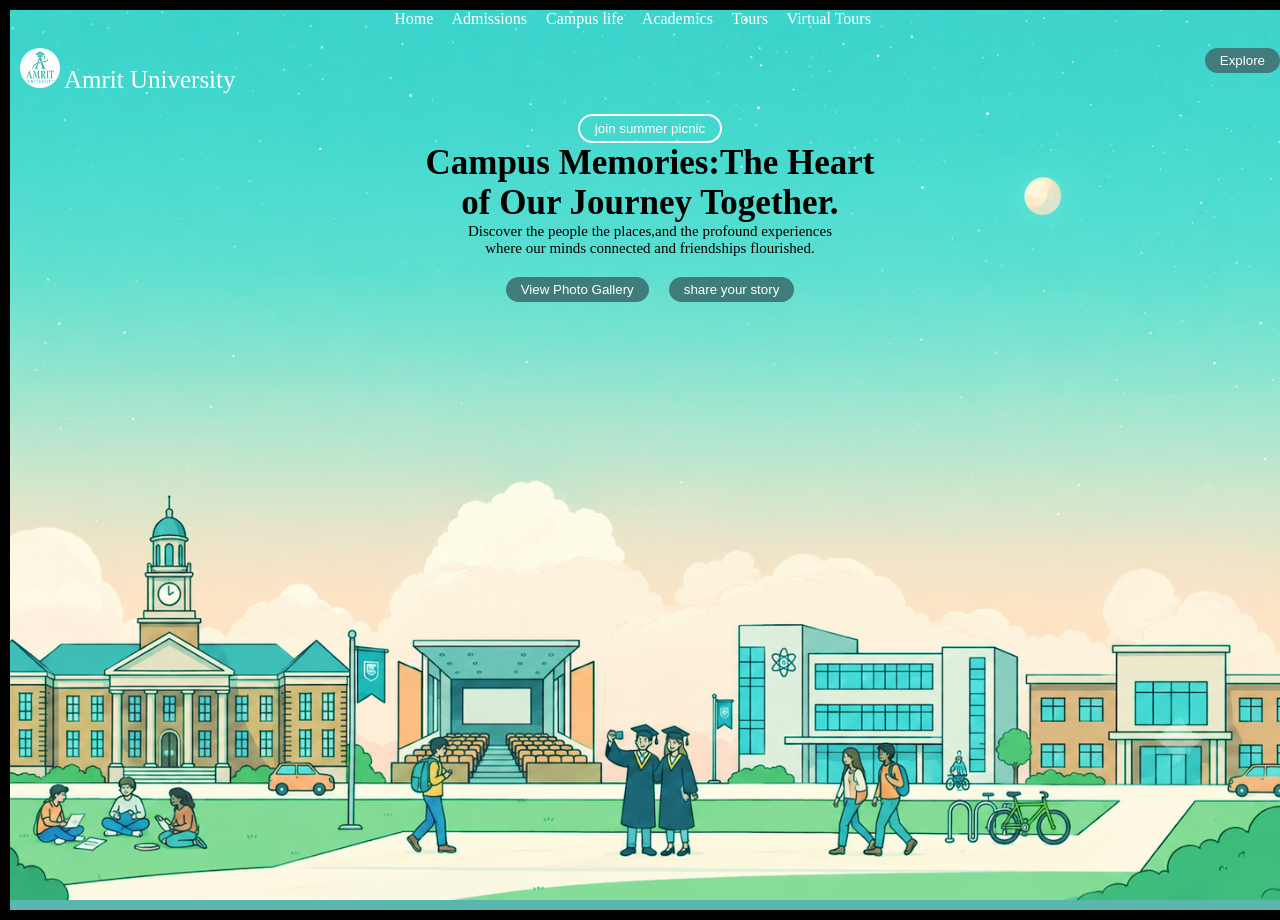
<file: index.html>
<!DOCTYPE html>
<html lang="en">

<head>
    <meta charset="UTF-8">
    <meta name="viewport" content="width=device-width, initial-scale=1.0">
    <title>amrit university</title>
    <link rel="stylesheet" href="css/style.css">
</head>

<body class="body-index">

    <header>



        <nav>
            <a class="home" href="index.html">Home</a>
            <a class="home" href="admission.html">Admissions</a>
            <a class="home" href="campuslife.html">Campus life</a>

            <a class="home" href="academics.html">Academics</a>
            <a class="home" href="tours.html">Tours</a>
            <a class="home" href="virtualtours.html">Virtual Tours</a>
        </nav>
        <main>
        <div class="explore-btn">
            <button class="explore">
                <a href="explore.html">Explore</a>
            </button>

        </div>

        <span>
            <img src="images/Amrit University Teal Emblem.png" alt="logo of university" class="logo">
            <p class="logop">Amrit University</p>
        </span>
    </header>
    <section>
        <div class="buttons">
            <button class="picnic"><a href="picnic.html">join summer picnic</a></button>
        </div>

        <h1>Campus Memories:The Heart <br> of Our Journey Together.</h1>
        <p>Discover the people the places,and the profound experiences<br> where our minds connected and friendships
            flourished.</p>
        <div class="buttons">

            <button class="gellery"><a href="photogallery.html">View Photo Gallery</a></button>
            <button class="story"><a href="story.html">share your story</a></button>
        </div>
    </section>

    </main>
    <section>


    </section>




</body>

</html>
</file>
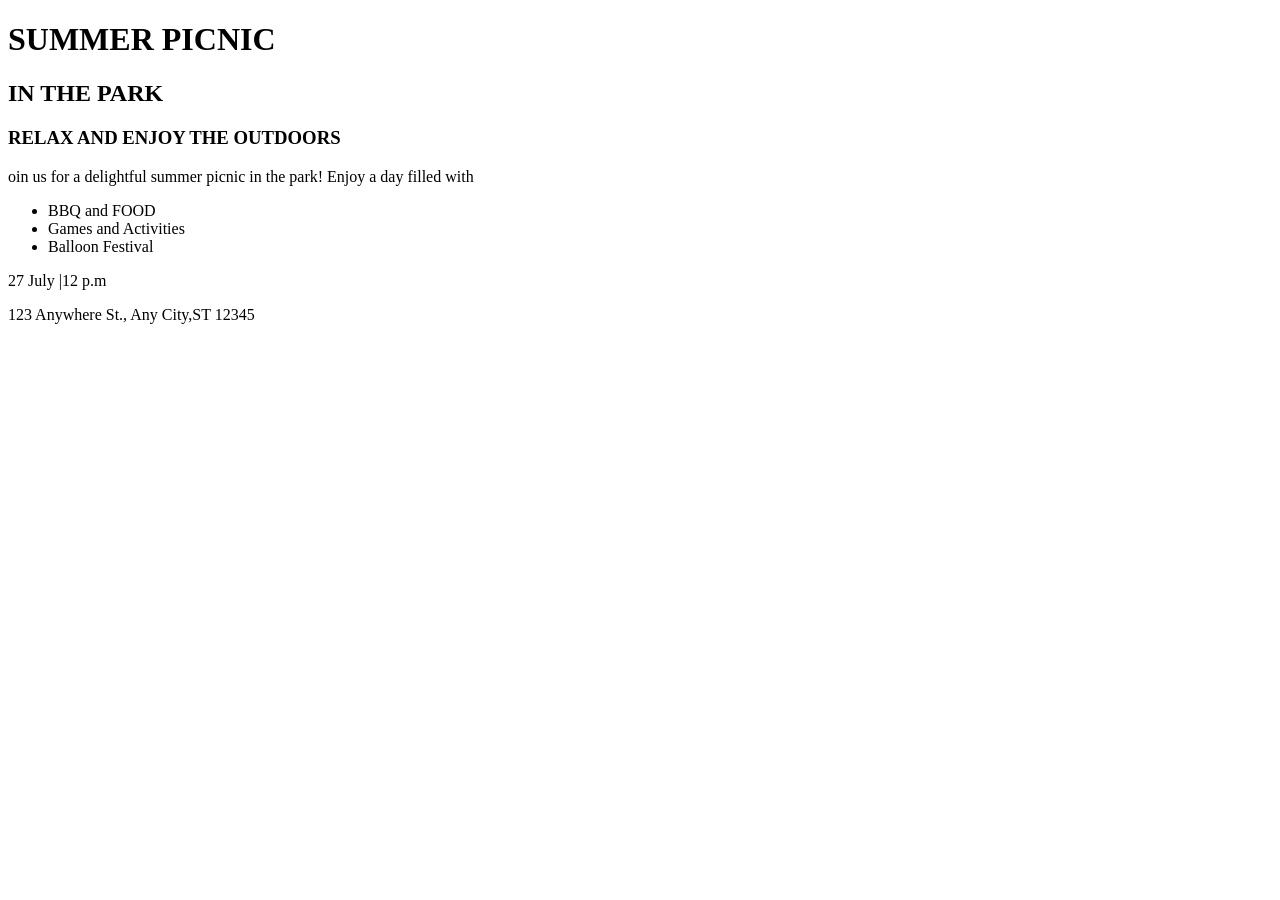
<file: picnic.html>
<!DOCTYPE html>
<html lang="en">

<head>
    <meta charset="UTF-8">
    <meta name="viewport" content="width=device-width, initial-scale=1.0">
    <title>amritkhaira university</title>
</head>

<body class="picnic-body">
    <header>
        <h1>SUMMER PICNIC</h1>
    </header>
    <main>
        <h2>IN THE PARK </h2>
        <h3>RELAX AND ENJOY THE OUTDOORS</h3>oin us for a delightful summer picnic in the park! Enjoy a day filled with
        <ul>
            <li>
                BBQ and FOOD
            </li>
            <li>Games and Activities</li>
            <li>Balloon Festival</li>
        </ul>
        <p>27 July |12 p.m</p>
        <p>123 Anywhere St., Any City,ST 12345</p>
    </main>


</body>

</html>
</file>
<file: css/style.css>
* {
  margin: 0px;
  padding: 0px;
  border-spacing: boarder-box;
  text-decoration: none;
}
.body-index {
  background-image: url(../images/websitebackground.jpg);
  background-size: cover;
  height: 100vh;
  width: 100vw;
  background-image: no-repeart;
  background-position: center;
  background-attachment: fixed;
  background-clip: border-box;
  border: 10px solid black;

  background-color: #5ab7af;
  background-blend-mode: hard-light;
}

.logo {
  width: 40px;
  height: 40px;
  border-radius: 50%;
  margin-left: 10px;
}

nav {
  text-align: center;
  padding: 0px;
  margin-right: 20px;
}
.home {
  margin-right: 15px;
}
.explore {
  float: right;
  margin-right: 10px;
  border-radius: 20px;
  padding: 5px 15px;
  background-color: #3f7c7b;
  border: none;
  white-space: nowrap;
  color: white;
}
a {
  color: white;
}
main {
  padding-top: 20px;
}
.logop {
  padding-top: 0px;
  margin: 0px;
  display: inline-block;
  color: white;
  font-size: 25px;
  text-align: top;
  position: left top;
}
.gellery,
.story {
  border-radius: 20px;
  padding: 5px 15px;
  background-color: #3f7c7b;
  border: none;
  display: inline-block;
  white-space: nowrap;
}
.buttons {
  display: flex;
  justify-content: center;
  gap: 20px;
  margin-top: 20px;
}

.picnic {
  border-radius: 20px;
  padding: 5px 15px;
  background-color: transparent;
  border: none;
  white-space: nowrap;
  border: 2px solid white;
}

h1 {
  text-align: center;
  font-size: 35px;
}
p {
  text-align: center;
  font-size: 15px;
}
.picnic-body {
                                                                                            

  background-position: center;
}
</file>
